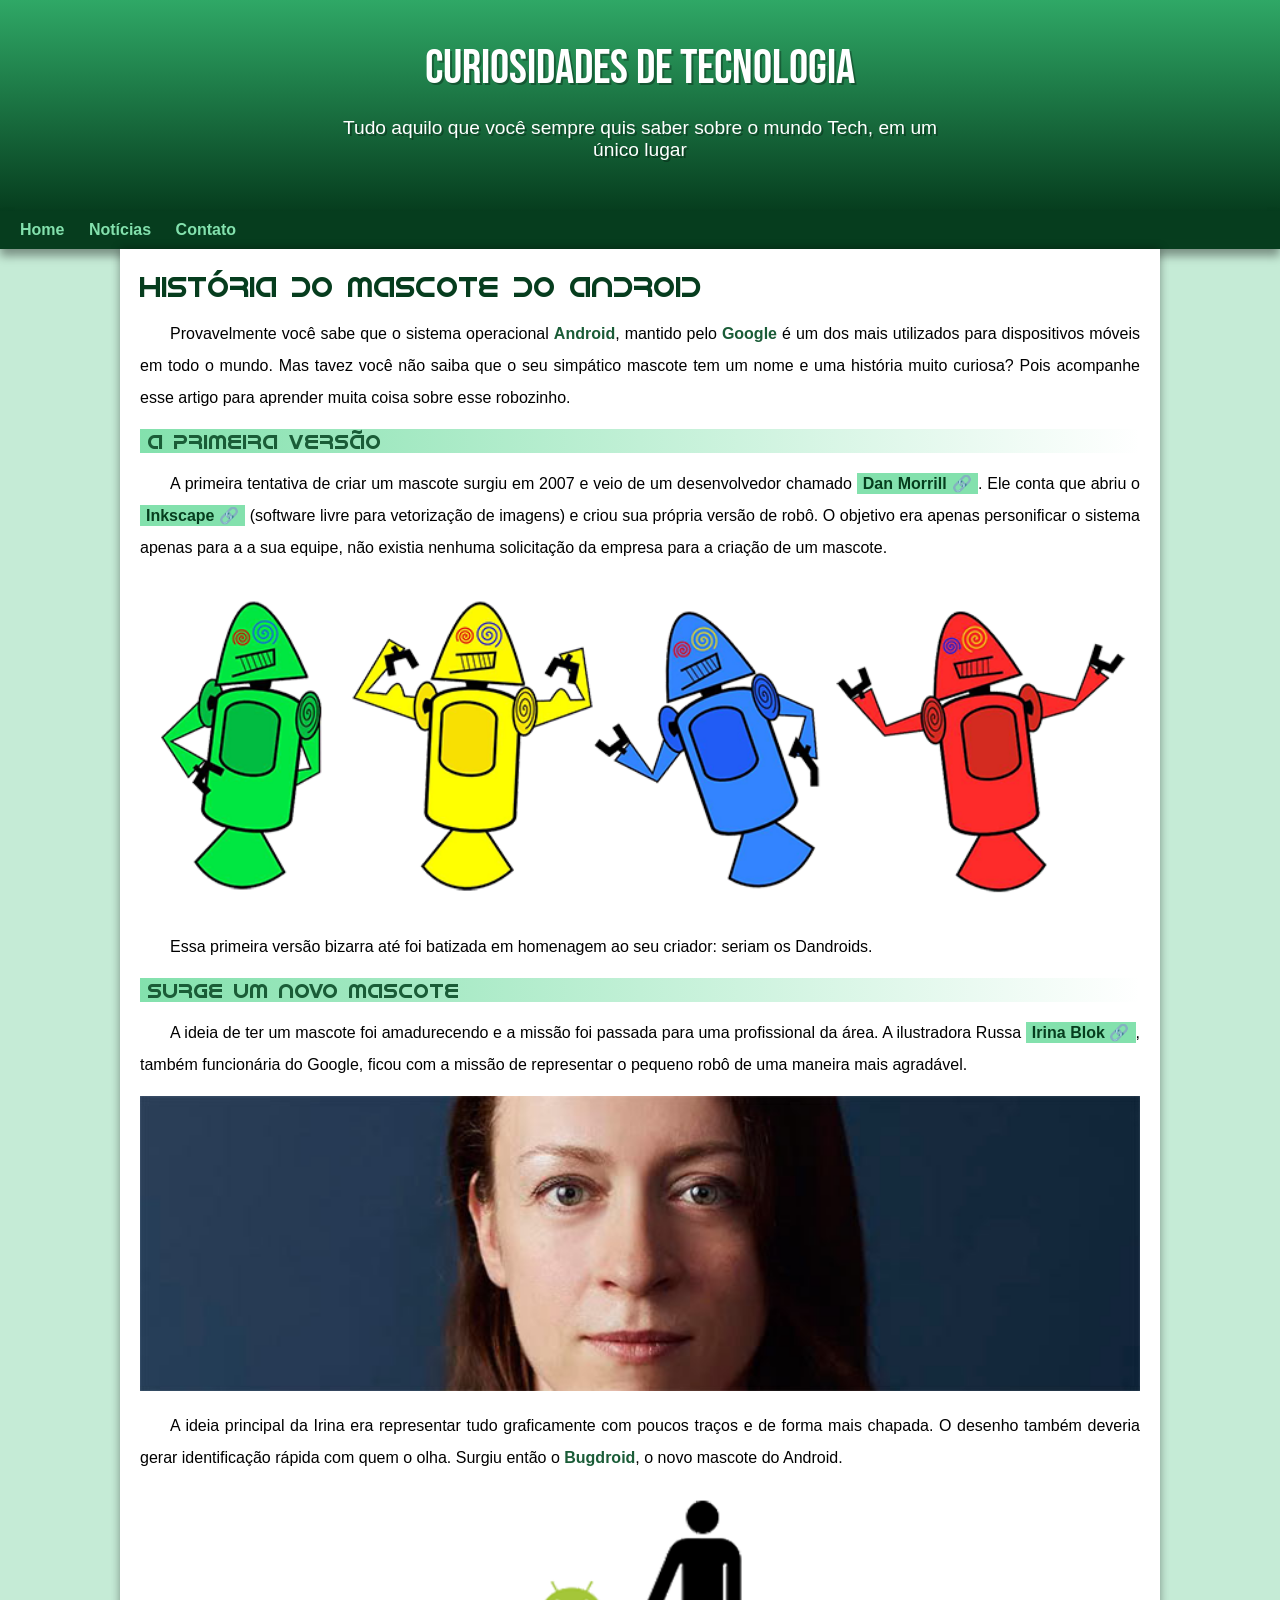
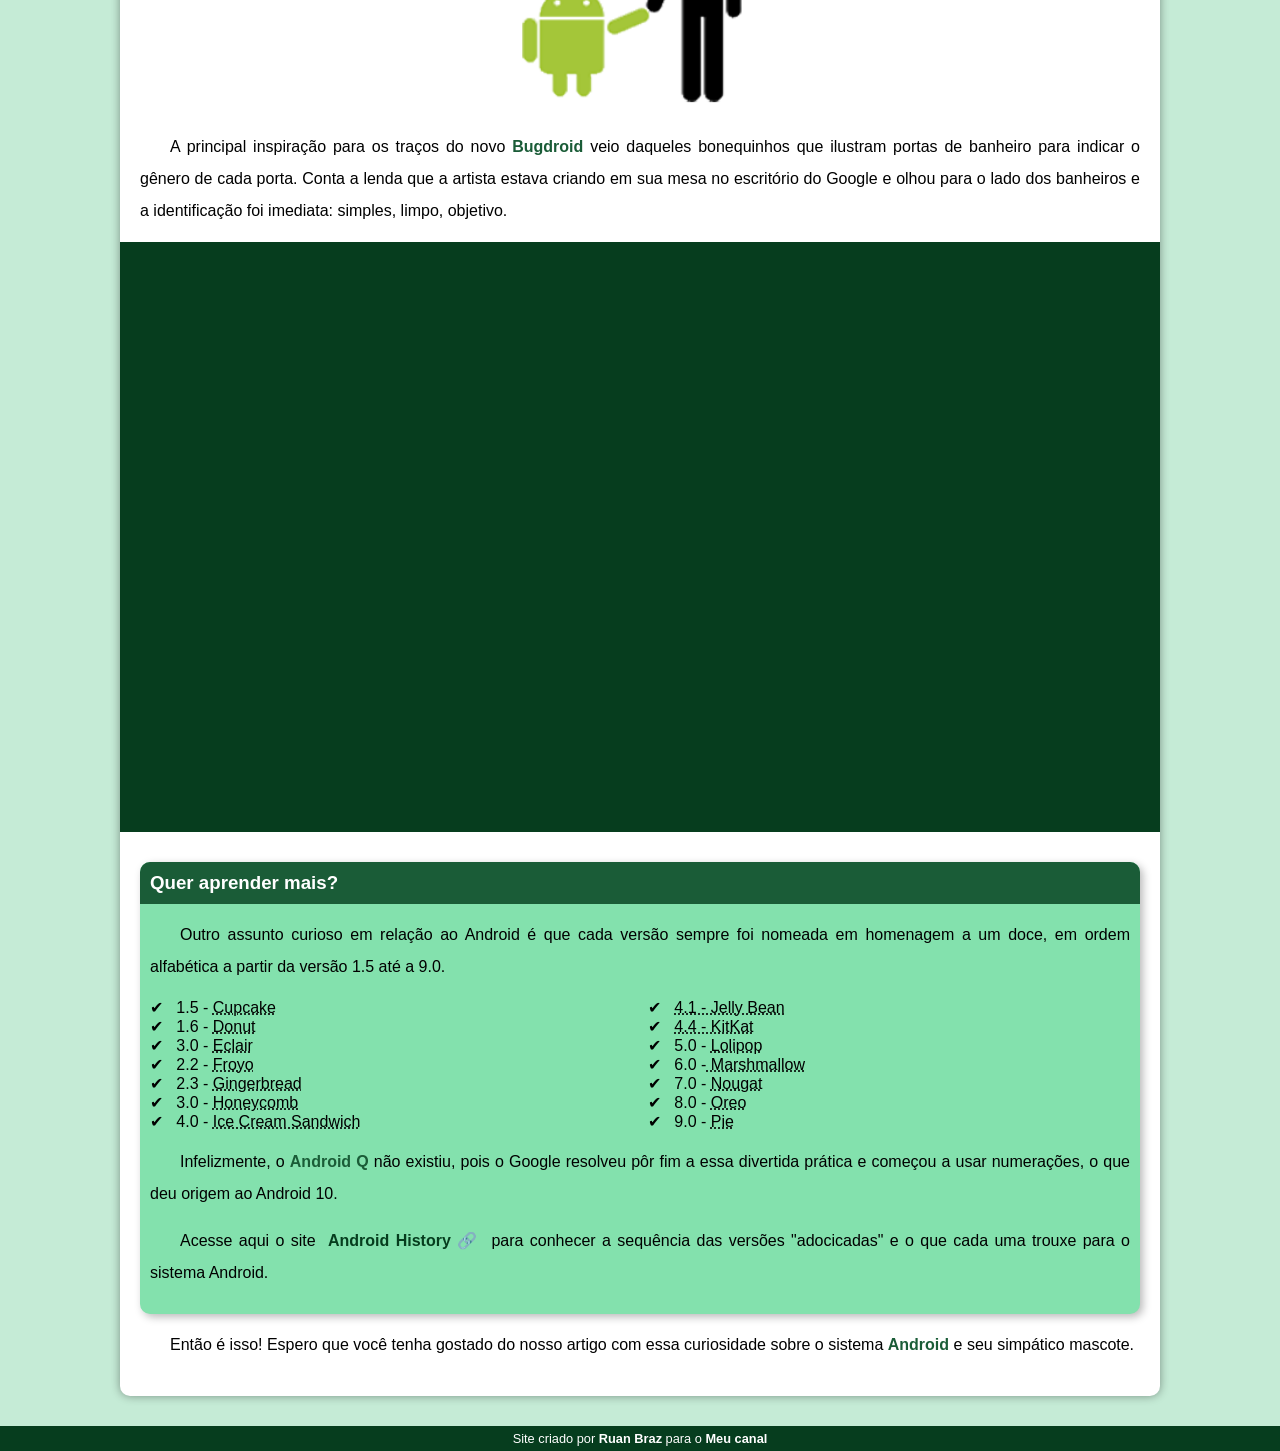
<file: index.html>
<!DOCTYPE html>
<html lang="pt-br">
<head>
    <meta charset="UTF-8">
    <meta name="viewport" content="width=device-width, initial-scale=1.0">
    <title>Como surgiu o mascote do Android</title>
    <link rel="shortcut icon" href="imagens/favicon.ico" type="image/x-icon">
    <link rel="stylesheet" href="estilo/style.css">
</head>
<body>
    <header>
        <h1>Curiosidades de Tecnologia</h1>
        <p>Tudo aquilo que você sempre quis saber sobre o mundo Tech, em um único lugar</p>
    </header>
    <nav>
        <a href="#">Home</a>
        <a href="#">Notícias</a>
        <a href="#">Contato</a>
    </nav>
    <main>
        <article>
            <h1>História do Mascote do Android</h1>

            <p>Provavelmente você sabe que o sistema operacional <strong>Android</strong>, mantido pelo <strong>Google</strong> é um dos mais utilizados para dispositivos móveis em todo o mundo. Mas tavez você não saiba que o seu simpático mascote tem um nome e uma história muito curiosa? Pois acompanhe esse artigo para aprender muita coisa sobre esse robozinho.</p>

            <h2>A primeira versão</h2>

            <p>A primeira tentativa de criar um mascote surgiu em 2007 e veio de um desenvolvedor chamado <a href="https://androidcommunity.com/dan-morrill-shows-us-the-android-mascot-that-almost-was-20130103/" target="_blank" class="externo">Dan Morrill</a>. Ele conta que abriu o <a href="https://inkscape.org/pt/" target="_blank" class="externo">Inkscape</a> (software livre para vetorização de imagens) e criou sua própria versão de robô. O objetivo era apenas personificar o sistema apenas para a a sua equipe, não existia nenhuma solicitação da empresa para a criação de um mascote.</p>

            <picture>
                <source media="(max-width:670px )" srcset="imagens/dan-droids-pq.png">
                <img src="imagens/dan-droids.png" alt="Primeiro mascote do android">
            </picture>

            <p>Essa primeira versão bizarra até foi batizada em homenagem ao seu criador: seriam os Dandroids.</p>

            <h2>Surge um novo mascote</h2>

            <p>A ideia de ter um mascote foi amadurecendo e a missão foi passada para uma profissional da área. A ilustradora Russa <a href="https://www.irinablok.com/" target="_blank" class="externo">Irina Blok</a>, também funcionária do Google, ficou com a missão de representar o pequeno robô de uma maneira mais agradável.</p>

            <picture>
                <source media="(max-width:670px )" srcset="imagens/irina-blok-pq.jpg">
                <img src="imagens/irina-blok.jpg" alt="Irina Block, criadora do Bugdroid">
            </picture>

            <p>A ideia principal da Irina era representar tudo graficamente com poucos traços e de forma mais chapada. O desenho também deveria gerar identificação rápida com quem o olha. Surgiu então o <strong>Bugdroid</strong>, o novo mascote do Android.</p>

            <img src="imagens/bugdroid.png" class="pequena" alt="Bugdroid">

            <p>A principal inspiração para os traços do novo <strong>Bugdroid</strong> veio daqueles bonequinhos que ilustram portas de banheiro para indicar o gênero de cada porta. Conta a lenda que a artista estava criando em sua mesa no escritório do <google>Google</google> e olhou para o lado dos banheiros e a identificação foi imediata: simples, limpo, objetivo.</p>

            <div class="video">
                <iframe width="560" height="315" src="https://www.youtube.com/embed/l2UDgpLz20M?si=Lw4i76GCf8eN7eAa" title="YouTube video player" frameborder="0" allow="accelerometer; autoplay; clipboard-write; encrypted-media; gyroscope; picture-in-picture; web-share" referrerpolicy="strict-origin-when-cross-origin" allowfullscreen></iframe>
            </div>
            
            <aside>
                <h3>Quer aprender mais?</h3>

                <p>Outro assunto curioso em relação ao Android é que cada versão sempre foi nomeada em homenagem a um doce, em ordem alfabética a partir da versão 1.5 até a 9.0.</p>

                <ul>
                    <li>
                        1.5 - <abbr title="Bolo de Copo">Cupcake</abbr>
                    </li>
                    <li>
                        1.6 - <abbr title="Rosquinha">Donut</abbr>
                    </li>
                    <li>
                        3.0 - <abbr title="Bomba">Eclair</abbr>
                    </li>
                    <li>
                        2.2 - <abbr title="Iogurte Congelado">Froyo</abbr>
                    </li>
                    <li>
                        2.3 - <abbr title="Biscoito de Gengibre">Gingerbread</abbr>
                    </li>
                    <li>
                        3.0 - <abbr title="Favo de Mel">Honeycomb</abbr>
                    </li>
                    <li>
                        4.0 - <abbr title="Sanduíche de Sorvete">Ice Cream Sandwich</abbr>
                    </li>
                    <li>
                        <abbr title="Jujuba">4.1 - Jelly Bean</abbr>
                    </li>
                    <li>
                        <abbr title="KitKat">4.4 - KitKat</abbr>
                    </li>
                    <li>
                        5.0 - <abbr title="Pirulito">Lolipop</abbr>
                    </li>
                    <li>
                        6.0 -<abbr title="Marshmallow"> Marshmallow</abbr>
                    </li>
                    <li>
                        7.0 - <abbr title="Torrone">Nougat</abbr>
                    </li>
                    <li>
                        8.0 - <abbr title="Oreo">Oreo</abbr>
                    </li>
                    <li>
                        9.0 - <abbr title="Torta">Pie</abbr>
                    </li>
                </ul>
                <p>
                    Infelizmente, o <strong>Android Q</strong> não existiu, pois o Google resolveu pôr fim a essa divertida prática e começou a usar numerações, o que deu origem ao Android 10.</p>

                    <p>Acesse aqui o site <a href="https://www.android.com/intl/pt_br/what-is-android/" target="_blank" class="externo">Android History</a> para conhecer a sequência das versões "adocicadas" e o que cada uma trouxe para o sistema Android.</p>
                
            </aside>
           

            <p>Então é isso! Espero que você tenha gostado do nosso artigo com essa curiosidade sobre o sistema <strong>Android</strong> e seu simpático mascote.</p>
        </article>
    </main>
    <footer>
        <p>Site criado por <a href="https://github.com/ruannbraz" target="_blank">Ruan Braz</a> para o <a href="https://www.youtube.com/@ruann_mt" target="_blank">Meu canal</a></p>
    </footer>
</body>
</html>
</file>
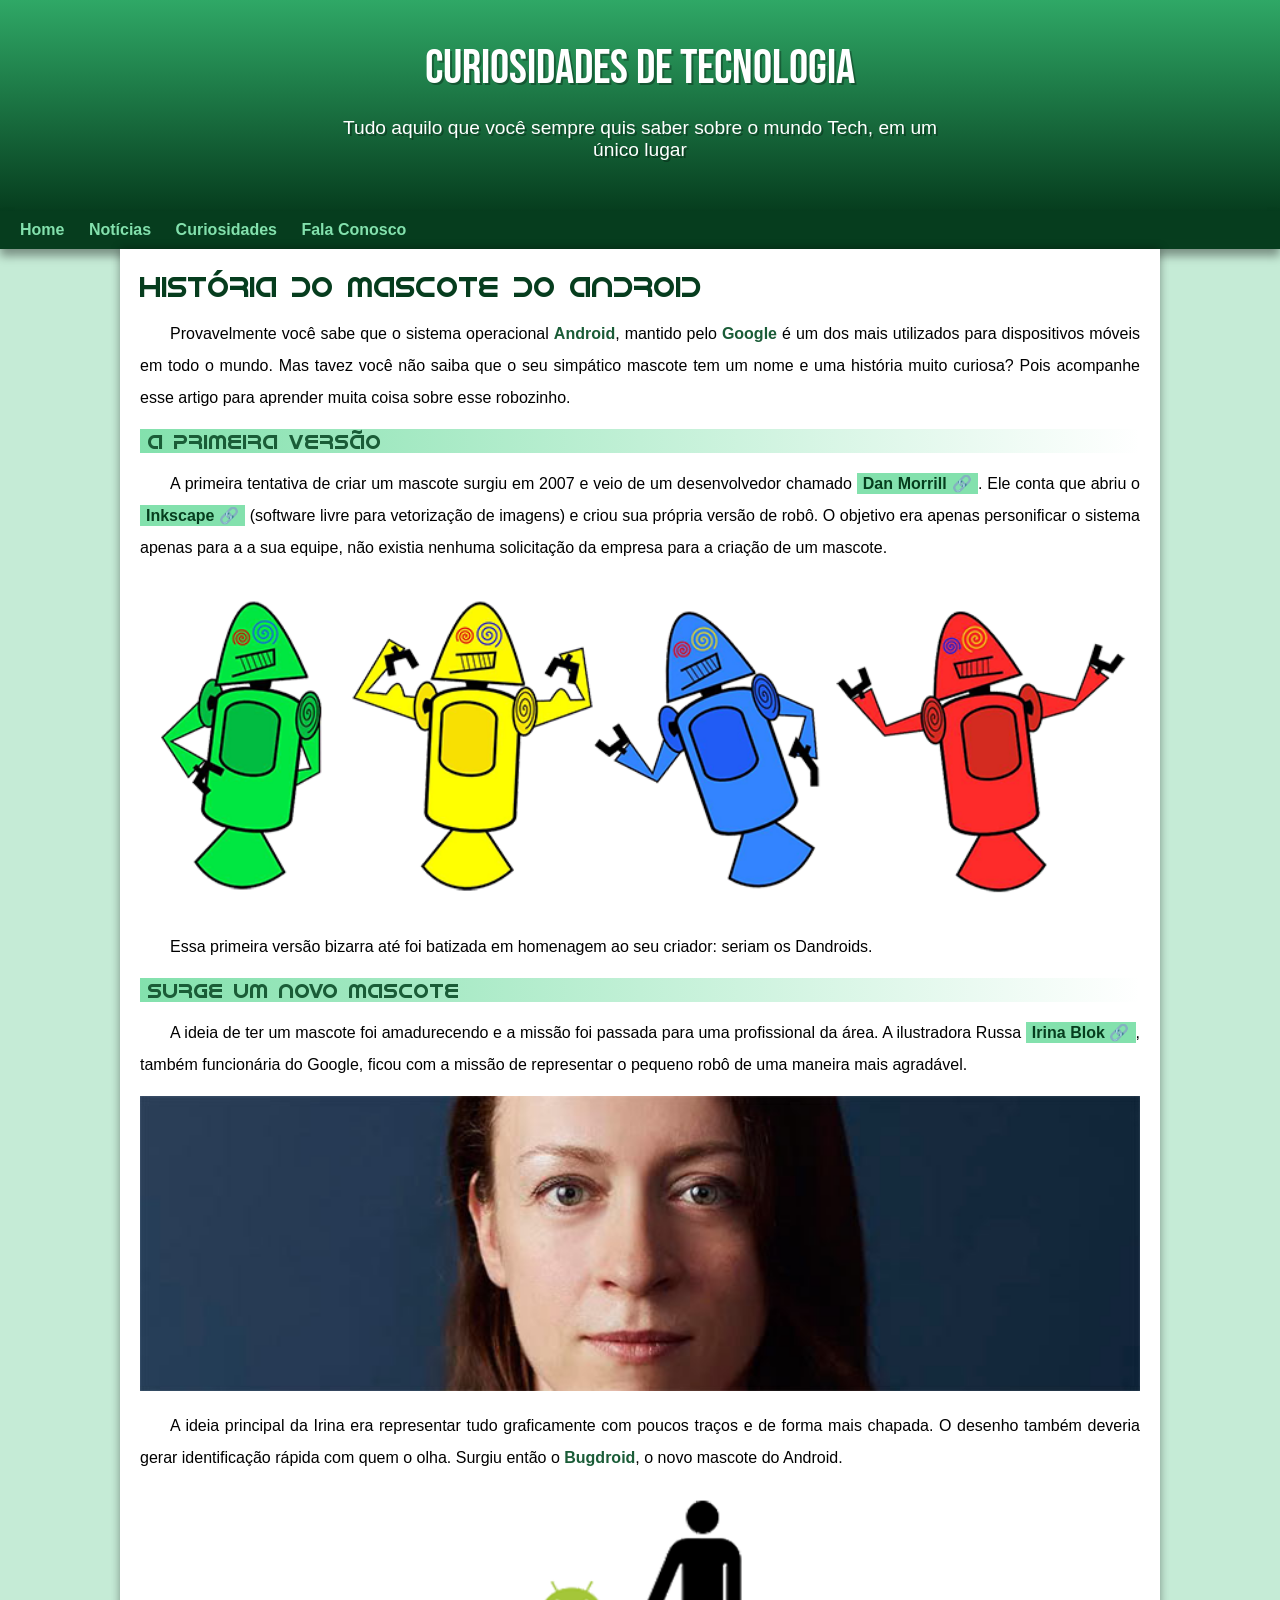
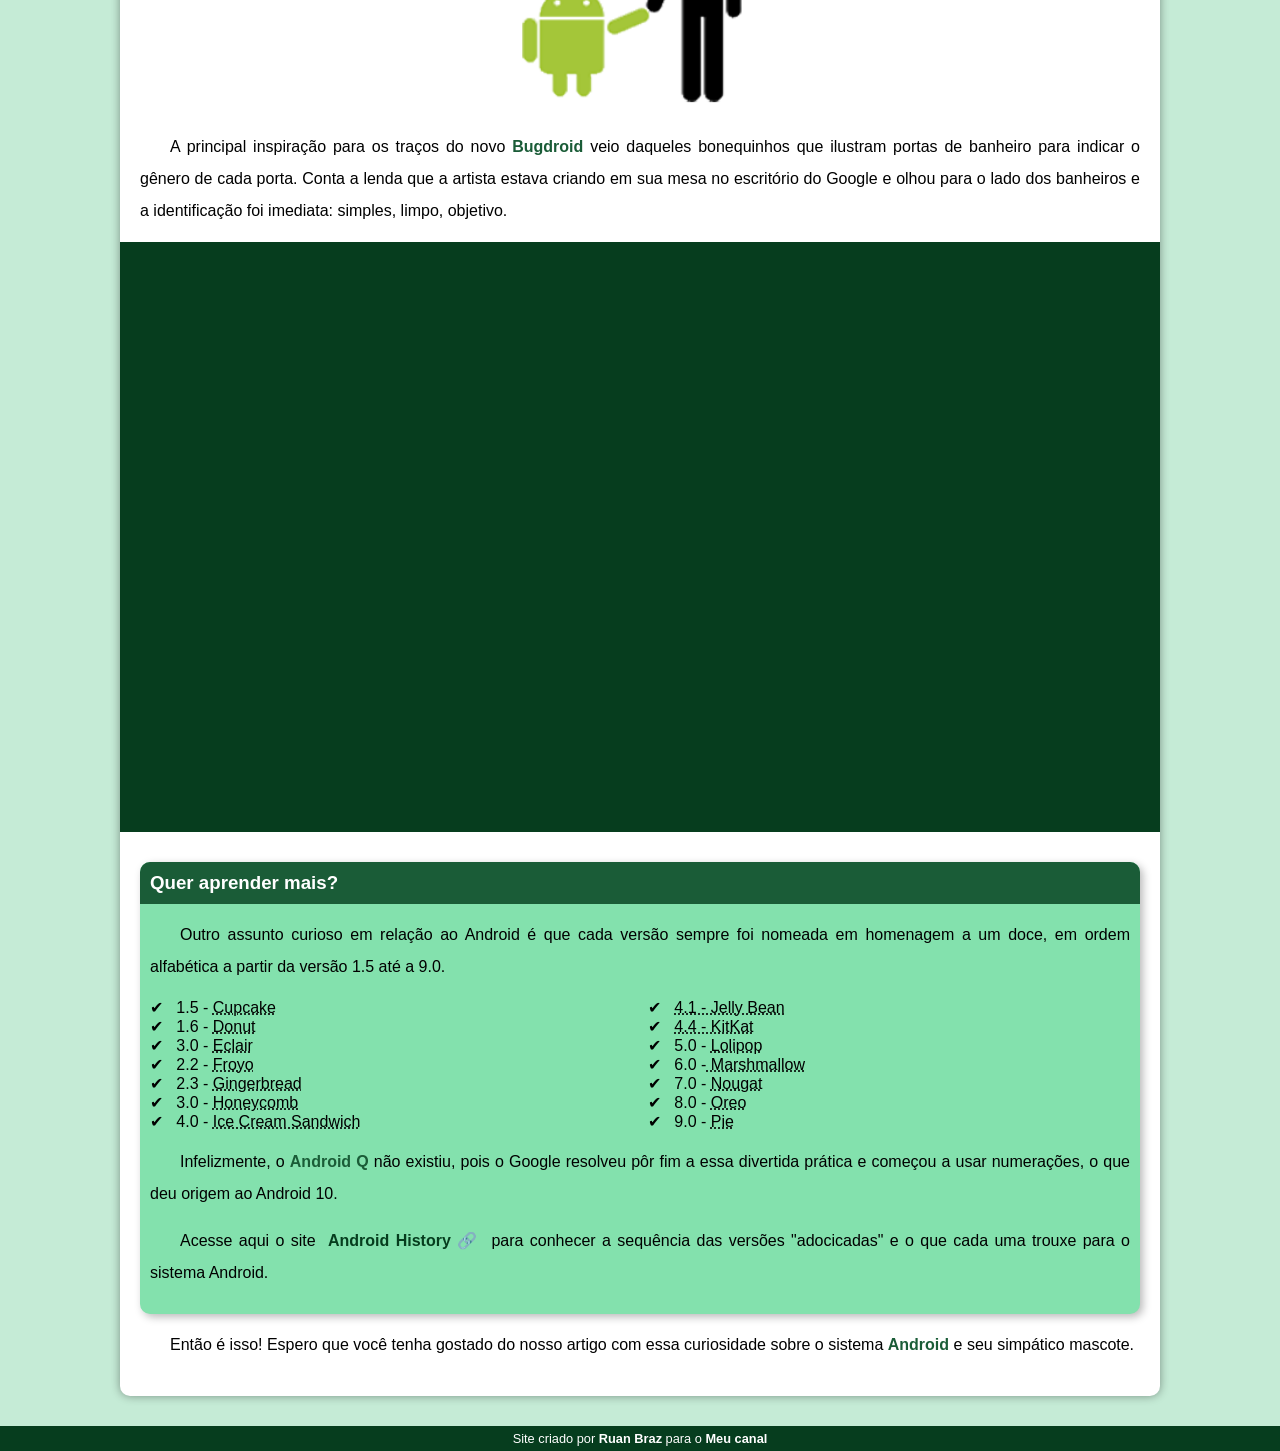
<file: index.html.html>
<!DOCTYPE html>
<html lang="pt-br">
<head>
    <meta charset="UTF-8">
    <meta name="viewport" content="width=device-width, initial-scale=1.0">
    <title>Como surgiu o mascote do Android</title>
    <link rel="shortcut icon" href="imagens/favicon.ico" type="image/x-icon">
    <link rel="stylesheet" href="estilo/style.css">
</head>
<body>
    <header>
        <h1>Curiosidades de Tecnologia</h1>
        <p>Tudo aquilo que você sempre quis saber sobre o mundo Tech, em um único lugar</p>
    </header>
    <nav>
        <a href="#">Home</a>
        <a href="#">Notícias</a>
        <a href="#">Curiosidades</a>
        <a href="#">Fala Conosco</a>
    </nav>
    <main>
        <article>
            <h1>História do Mascote do Android</h1>

            <p>Provavelmente você sabe que o sistema operacional <strong>Android</strong>, mantido pelo <strong>Google</strong> é um dos mais utilizados para dispositivos móveis em todo o mundo. Mas tavez você não saiba que o seu simpático mascote tem um nome e uma história muito curiosa? Pois acompanhe esse artigo para aprender muita coisa sobre esse robozinho.</p>

            <h2>A primeira versão</h2>

            <p>A primeira tentativa de criar um mascote surgiu em 2007 e veio de um desenvolvedor chamado <a href="https://androidcommunity.com/dan-morrill-shows-us-the-android-mascot-that-almost-was-20130103/" target="_blank" class="externo">Dan Morrill</a>. Ele conta que abriu o <a href="https://inkscape.org/pt/" target="_blank" class="externo">Inkscape</a> (software livre para vetorização de imagens) e criou sua própria versão de robô. O objetivo era apenas personificar o sistema apenas para a a sua equipe, não existia nenhuma solicitação da empresa para a criação de um mascote.</p>

            <picture>
                <source media="(max-width:670px )" srcset="imagens/dan-droids-pq.png">
                <img src="imagens/dan-droids.png" alt="Primeiro mascote do android">
            </picture>

            <p>Essa primeira versão bizarra até foi batizada em homenagem ao seu criador: seriam os Dandroids.</p>

            <h2>Surge um novo mascote</h2>

            <p>A ideia de ter um mascote foi amadurecendo e a missão foi passada para uma profissional da área. A ilustradora Russa <a href="https://www.irinablok.com/" target="_blank" class="externo">Irina Blok</a>, também funcionária do Google, ficou com a missão de representar o pequeno robô de uma maneira mais agradável.</p>

            <picture>
                <source media="(max-width:670px )" srcset="imagens/irina-blok-pq.jpg">
                <img src="imagens/irina-blok.jpg" alt="Irina Block, criadora do Bugdroid">
            </picture>

            <p>A ideia principal da Irina era representar tudo graficamente com poucos traços e de forma mais chapada. O desenho também deveria gerar identificação rápida com quem o olha. Surgiu então o <strong>Bugdroid</strong>, o novo mascote do Android.</p>

            <img src="imagens/bugdroid.png" class="pequena" alt="Bugdroid">

            <p>A principal inspiração para os traços do novo <strong>Bugdroid</strong> veio daqueles bonequinhos que ilustram portas de banheiro para indicar o gênero de cada porta. Conta a lenda que a artista estava criando em sua mesa no escritório do <google>Google</google> e olhou para o lado dos banheiros e a identificação foi imediata: simples, limpo, objetivo.</p>

            <div class="video">
                <iframe width="560" height="315" src="https://www.youtube.com/embed/l2UDgpLz20M?si=Lw4i76GCf8eN7eAa" title="YouTube video player" frameborder="0" allow="accelerometer; autoplay; clipboard-write; encrypted-media; gyroscope; picture-in-picture; web-share" referrerpolicy="strict-origin-when-cross-origin" allowfullscreen></iframe>
            </div>
            
            <aside>
                <h3>Quer aprender mais?</h3>

                <p>Outro assunto curioso em relação ao Android é que cada versão sempre foi nomeada em homenagem a um doce, em ordem alfabética a partir da versão 1.5 até a 9.0.</p>

                <ul>
                    <li>
                        1.5 - <abbr title="Bolo de Copo">Cupcake</abbr>
                    </li>
                    <li>
                        1.6 - <abbr title="Rosquinha">Donut</abbr>
                    </li>
                    <li>
                        3.0 - <abbr title="Bomba">Eclair</abbr>
                    </li>
                    <li>
                        2.2 - <abbr title="Iogurte Congelado">Froyo</abbr>
                    </li>
                    <li>
                        2.3 - <abbr title="Biscoito de Gengibre">Gingerbread</abbr>
                    </li>
                    <li>
                        3.0 - <abbr title="Favo de Mel">Honeycomb</abbr>
                    </li>
                    <li>
                        4.0 - <abbr title="Sanduíche de Sorvete">Ice Cream Sandwich</abbr>
                    </li>
                    <li>
                        <abbr title="Jujuba">4.1 - Jelly Bean</abbr>
                    </li>
                    <li>
                        <abbr title="KitKat">4.4 - KitKat</abbr>
                    </li>
                    <li>
                        5.0 - <abbr title="Pirulito">Lolipop</abbr>
                    </li>
                    <li>
                        6.0 -<abbr title="Marshmallow"> Marshmallow</abbr>
                    </li>
                    <li>
                        7.0 - <abbr title="Torrone">Nougat</abbr>
                    </li>
                    <li>
                        8.0 - <abbr title="Oreo">Oreo</abbr>
                    </li>
                    <li>
                        9.0 - <abbr title="Torta">Pie</abbr>
                    </li>
                </ul>
                <p>
                    Infelizmente, o <strong>Android Q</strong> não existiu, pois o Google resolveu pôr fim a essa divertida prática e começou a usar numerações, o que deu origem ao Android 10.</p>

                    <p>Acesse aqui o site <a href="https://www.android.com/intl/pt_br/what-is-android/" target="_blank" class="externo">Android History</a> para conhecer a sequência das versões "adocicadas" e o que cada uma trouxe para o sistema Android.</p>
                
            </aside>
           

            <p>Então é isso! Espero que você tenha gostado do nosso artigo com essa curiosidade sobre o sistema <strong>Android</strong> e seu simpático mascote.</p>
        </article>
    </main>
    <footer>
        <p>Site criado por <a href="https://github.com/ruannbraz" target="_blank">Ruan Braz</a> para o <a href="https://www.youtube.com/@ruann_mt" target="_blank">Meu canal</a></p>
    </footer>
</body>
</html>
</file>
<file: estilo/style.css>
@charset "UTF-8";

@import url('https://fonts.googleapis.com/css2?family=Bebas+Neue&display=swap');

@font-face {
    font-family: 'android';
    src: url('../fontes/idroid.otf') format('opentype');
    font-weight: normal;
}

* {
    margin: 0px;
    padding: 0px;
}

:root {
    --cor0: #c5ebd6;
    --cor1: #83e1ad;
    --cor2: #3ddc84;
    --cor3: #2fa866;
    --cor4: #1a5c37;
    --cor5: #063d1e;
    --fonte-padrao: Arial, Verdana, Helvetica, sans-serif;
    --fonte-destaque: 'Bebas Neue';
    --fonte-android: 'android';
}


body {
    background-color:var(--cor0);
    font-family: var(--fonte-padrao);
}

a.externo::after {
    content: '\00A0\1F517';
}


header {
    background-image: linear-gradient(to bottom, var(--cor3), var(--cor5));
    background-color: var(--cor4);
    min-height: 150px;
    text-align: center;
    padding-top: 40px;
    
}

header > h1 {
    color:white;
    font-weight: normal;
    font-family: var(--fonte-destaque);
    margin-bottom: 20px;
    font-size: 3em;
    text-shadow: 2px 2px 0px rgba(0, 0, 0, 0.301);
}

header > p {
    color: white;
    font-family: var(--fonte-padrao);
    font-size: 1.2em;
    max-width:600px ;
    padding-left: 10px;
    padding-right: 10px;
    margin: auto;
    padding-bottom: 50px;
    text-shadow: 2px 2px 0px rgba(0, 0, 0, 0.301)
}

nav {
    background-color: var(--cor5);
    padding: 10px;
    box-shadow:0px 7px 9px rgba(0, 0, 0, 0.381) ;
}

nav > a {
    color: var(--cor1);
    padding: 10px;
    text-decoration: none;
    border-radius: 5px;
    font-weight: bold;
    transition-duration: 0.5s;
}

nav >a:hover {
    background-color: var(--cor3);
    color: var(--cor5);
}

main {
    background-color: white;
    min-width:300px;
    max-width: 1000px;
    margin: auto;
    margin-bottom: 30px;
    border-bottom-left-radius: 10px;
    border-bottom-right-radius: 10px; 
    padding: 20px;
    box-shadow: 0px 0px 10px rgba(0, 0, 0, 0.386);
}

div.video {
    background-color: var(--cor5);
    margin: 0px -20px 30px -20px;
    padding: 20px;
    padding-bottom:57% ;
    position: relative;
}

div.video > iframe {
    position: absolute;
    top:5% ;
    left:5% ;
    width: 90%;
    height: 90%;
}

main h1 {
    color:var(--cor5) ;
    font-family: var(--fonte-android);
    font-weight: normal;
    font-size: 1.8em;
}

main img {
    width:100%;
}

main img.pequena {
    max-width: 350px;
    display: block;
    margin: auto;
}

main h2 {
    font-family: var(--fonte-android);
    font-weight: normal;
    color: var(--cor4);
    font-size: 1.3em;
    background-image: linear-gradient(to right, var(--cor1), transparent);
    text-indent: 8px;
}

main p {
    margin: 15px 0px;
    text-align: justify;
    text-indent: 30px;
    font-size: 1em;
    line-height: 2em;
}

main strong {
        color: var(--cor4);
        font-weight: bold;
}

main a {
    text-decoration: none;
    font-weight: bold;
    color: var(--cor5);
    background-color: var(--cor1);
    padding: 2px 6px;
}

main a:hover {
    text-decoration: underline;
    color: var(--cor4);
}

aside {
    background-color: var(--cor1);
    padding: 10px;
    border-radius: 10px;
    box-shadow: 3px 3px 8px rgba(0, 0, 0, 0.274);
}

aside > h3 {
    background-color: var(--cor4);
    color: white;
    padding: 10px;
    margin: -10px -10px 0px -10px;
    border-radius:10px 10px 0px 0px ;
}

aside > ul {
    list-style-type: '\2714\00A0\00A0';
    list-style-position: inside;
    columns: 2;
}

footer {
    background-color: var(--cor5);
    color: white;
    text-align: center;
    font-size: 0.8em;
    padding: 5px;
}

footer a {
    color: white;
    font-weight:bolder ;
    text-decoration: none;
}

footer a:hover {
    text-decoration: underline;
    color: var(--cor1);
}
</file>
